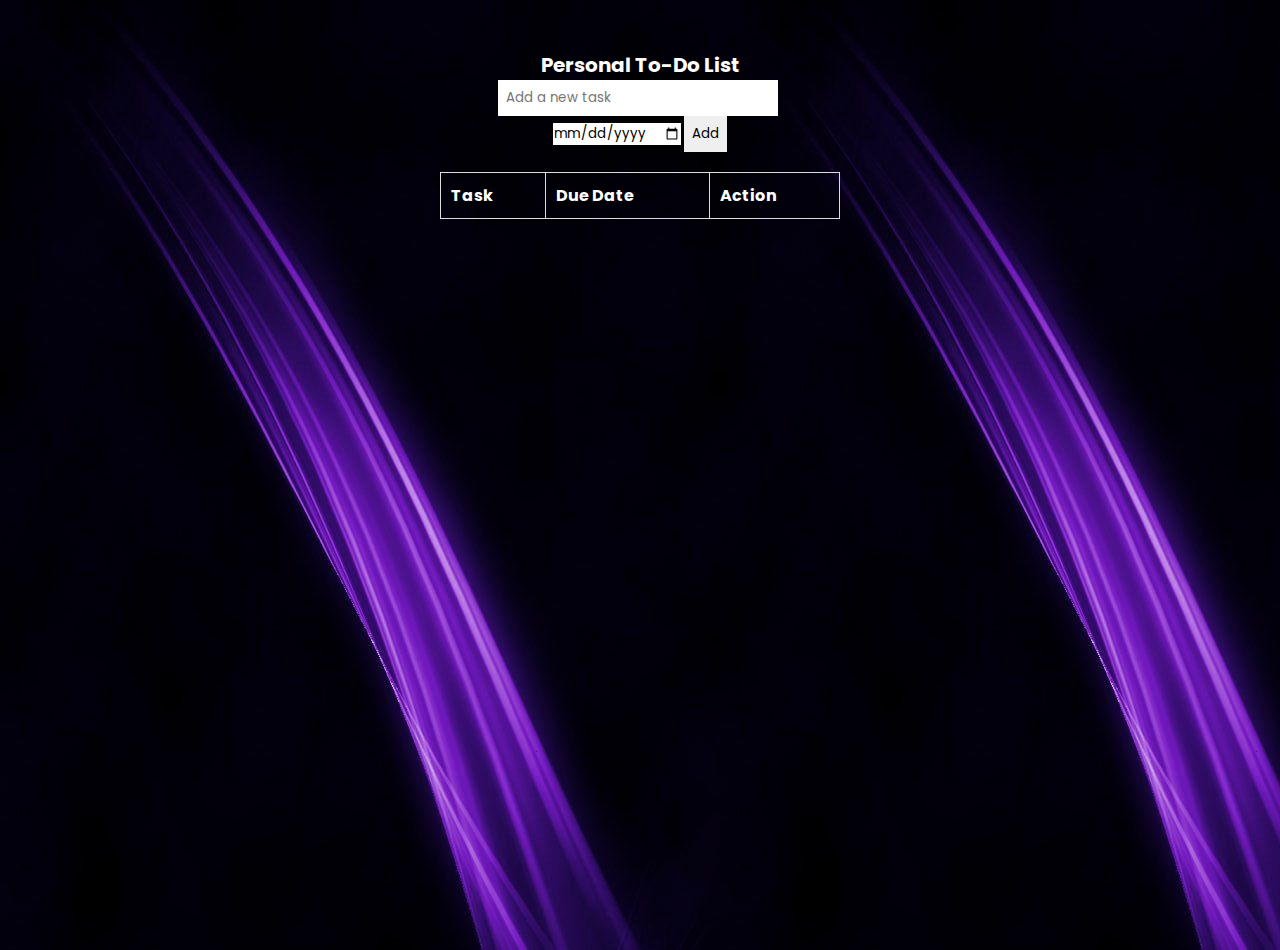
<file: PTDLA.html>
<link rel='stylesheet' href='project3.css.txt'>
<link rel='stylesheet' href='project3.js'>
<!DOCTYPE html>
<html lang="en">
<head>
    <meta charset="UTF-8">
    <meta http-equiv="X-UA-Compatible" content="IE=edge">
    <meta name="viewport" content="width=device-width, initial-scale=1.0">
    <link rel="stylesheet" href="style.css">
    <title>Personal To-Do List</title>
</head>
<body>
    <div class="container">
        <h1>Personal To-Do List</h1>
        <div class="input-container">
            <input type="text" id="taskInput" placeholder="Add a new task">
            <input type="date" id="dueDate">
            <button onclick="addTask()">Add</button>
        </div>
        <table id="taskTable">
            <thead>
                <tr>
                    <th>Task</th>
                    <th>Due Date</th>
                    <th>Action</th>
                </tr>
            </thead>
            <tbody id="taskList"></tbody>
        </table>
    </div>

<script src="project3.js"></script>
</body>
</html>
</file>
<file: style.css>
/* Import Google Fonts */
@import url('https://fonts.googleapis.com/css2?family=Poppins:wght@300;400;500;600;700;800;900&display=swap');

/* Reset default styles */
* {
    margin: 0;
    padding: 0;
    box-sizing: border-box;
    text-decoration: none;
    border: none;
    outline: none;
    scroll-behavior: smooth;
    font-family: 'Poppins', sans-serif;
}
@media (max-width: 768px) {
    body {
        font-size: 14px;
    }

    .home-img img,
    .about-img img,
    .portfolio-box img,
    .projects-container .projects-box img {
        width: 100%;
    }
    }

img {
    max-width: 100%;
    height: auto;
}

/* Root Variables */
:root {
    --bg-color: url('v.jpg');
    --second-bg-color: #3239;
    --text-color: white;
    --main-color: #0ef;
    --bg-size: cover;
}

body {
    background: var(--bg-color) center/cover;
    color: var(--text-color);
}

/* Global Styles */
html {
    font-size: 62.5%;
    overflow-x: hidden;
}

body {
    background: var(--bg-color);
    color: var(--text-color);
}

/* Header Styles */
.header {
    position: fixed;
    top: 0;
    left: 0;
    width: 100%;
    padding: 2rem 9%;
    background: var(--bg-color);
    display: flex;
    justify-content: space-between;
    align-items: center;
    z-index: 100;
}

.logo {
    font-size: 2.5rem;
    color: var(--text-color);
    font-weight: 600;
    cursor: default;
}

.navbar {
    display: flex;
    justify-content: center;
    align-items: center;
    background: var(--bg-color);
    padding: 1rem 0;
}

.navbar a {
    font-size: 1.7rem;
    color: var(--text-color);
    margin: 0 2rem;
    text-decoration: none;
    transition: 0.3s;
}

.navbar a:hover,
.navbar a.active {
    color: var(--main-color);
}

#menu-icon {
    font-size: 3.6rem;
    color: var(--text-color);
    display: block;
}

/* Mobile Menu Styles */
@media (max-width: 768px) {
    .navbar {
        display: none;
        flex-direction: column;
        position: absolute;
        width: 100%;
        background: var(--bg-color);
        top: 70px;
        text-align: center;
    }

    .navbar.show {
        display: flex;
    }

    .navbar a {
        margin: 1rem 0;
    }
}

/* Home Section Styles */
.home {
    display: flex;
    justify-content: center;
    align-items: center;
    min-height: 100vh;
    padding: 10rem 9% 2rem;
}
.home-content {
    text-align: center;
}
.home-img {
    margin-top: 2rem;
}

.home-img img {
    width: 70%;
    margin-right: 50px;
    margin-left: 70px;
    border-radius: 35px;
}

.home .resizable-image {
    width: 70%;
    height: auto;
}

.home-content h3 {
    font-size: 3.2rem;
    font-weight: 700;
    margin-bottom: 1rem;
}

.home-content h3:nth-of-type(2) {
    margin-bottom: 3rem;
}

span {
    color: var(--main-color);
}

.home-content h1 {
    font-size: 4.6rem;
    font-weight: 700;
    line-height: 1.3;
}

.home-content p {
    font-size: 1.6rem;
}

/* Social Media Styles */
.social-media a {
    display: inline-flex;
    justify-content: center;
    align-items: center;
    width: 4rem;
    height: 4rem;
    background: transparent;
    border: 0.2rem solid var(--main-color);
    border-radius: 50%;
    font-size: 2rem;
    color: var(--main-color);
    margin: 3rem 1.5rem 3rem 0;
    transition: 0.5s ease;
}

.social-media a:hover {
    background: var(--main-color);
    color: var(--second-bg-color);
    box-shadow: 0 1rem var(--main-color);
}

.social-media a i.bxl-instagram {
    background-color: purple;
    color: white;
    border-radius: 50%;
    padding: 0.5rem;
    margin: 0.5rem;
    transition: background-color 0.3s ease;
}

.social-media a i.bxl-instagram:hover {
    background-color: #bc2067;
}


/* Button Styles */
.btn {
    display: inline-block;
    padding: 1rem 2.8rem;
    background: var(--main-color);
    border-radius: 4rem;
    box-shadow: 0 0 1rem var(--main-color);
    font-size: 1.6rem;
    color: var(--text-color);
    letter-spacing: 0.1rem;
    font-weight: 600;
    transition: 0.5s ease;
}

.btn:hover {
    box-shadow: none;
    background-color: var(--main-color);
}

/* About Section Styles */
.about {
    display: flex;
    justify-content: center;
    align-items: center;
    gap: 2rem;
    background: var(--second-bg-color);
    padding: 5rem 5%;
}

.about-img img {
    width: 100%;
    max-width: 300px;
    height: auto;
    border-radius: 10px;
    box-shadow: 0 0 10px rgba(0, 0, 0, 0.3);
}

.about-content {
    flex: 1;
    max-width: 600px;
    margin-left: 20px;
}

/* Additional styling for the image frame */
.about-img-frame {
    width: 200px;
    height: 200px;
    overflow: hidden;
    border-radius: 50%;
    box-shadow: 0 4px 8px rgba(0, 0, 0, 0.1);
    margin-right: 20px;
}

.about-img-frame img {
    width: 100%;
    height: 100%;
    object-fit: cover;
    border-radius: 50%;
}

.heading {
    text-align: center;
    font-size: 4.5rem;
}

.about-content h2 {
    text-align: left;
    line-height: 1.2;
}

.about-content h3 {
    font-size: 2.6rem;
}

.about-content p {
    font-size: 1.6rem;
    margin: 2rem 0 3rem;
}

/* Read More Button Styles */
.more-text {
    display: none;
}

#read-more-btn {
    margin-top: 2rem;
    cursor: pointer;
    background-color: var(--second-bg-color);
    color: white;
    padding: 1rem 2rem;
    border: none;
    border-radius: 0.8rem;
    font-size: 1.6rem;
    transition: 0.5s ease;
}

#read-more-btn:hover {
    background-color: var(--second-bg-color);
}

/* Portfolio Section Styles */
.portfolio {
    background: var(--second-bg-color);
    padding: 5rem 5%;
}

.portfolio h2 {
    margin-bottom: 4rem;
    text-align: center;
}

.portfolio-container {
    display: grid;
    grid-template-columns: repeat(auto-fit, minmax(300px, 1fr));
    gap: 2.5rem;
    align-items: center;
}

.portfolio-box {
    position: relative;
    border-radius: 15px;
    overflow: hidden;
}

.portfolio-box img {
    width: 100%;
    transition: 0.5s ease;
}

.portfolio-box:hover img {
    transform: scale(1.1);
}

.portfolio-layer {
    position: absolute;
    bottom: 0;
    left: 0;
    width: 100%;
    height: 100%;
    background: linear-gradient(rgba(0, 0, 0, 0.1), var(--main-color));
    display: flex;
    justify-content: center;
    align-items: center;
    flex-direction: column;
    text-align: center;
    padding: 0 2rem;
    transform: translateY(100%);
    transition: 0.5s ease;
}

.portfolio-box:hover .portfolio-layer {
    transform: translateY(0);
}

.portfolio-layer h4 {
    font-size: 3rem;
}

.portfolio-layer p {
    font-size: 1.6rem;
    margin: 0.3rem 0 1rem;
}

.portfolio-layer a {
    display: inline-flex;
    justify-content: center;
    align-items: center;
    width: 5rem;
    height: 5rem;
    background: var(--text-color);
    border-radius: 50%;
}

.portfolio-layer a i {
    font-size: 2rem;
    color: var(--second-bg-color);
}

/* Projects Section Styles */
.projects h2 {
    margin-bottom: 5rem;
    text-align: center;
}

.projects-container {
    display: flex;
    justify-content: center;
    align-items: center;
    flex-wrap: wrap;
    gap: 2rem;
}

.projects-container .projects-box {
    flex: 1 1 30rem;
    background: var(--second-bg-color);
    padding: 3rem 2rem 4rem;
    border-radius: 2rem;
    text-align: center;
    border: 0.2rem solid var(--bg-color);
    transition: 0.5s ease;
    margin: 1rem;
    position: relative;
    overflow: hidden;
}

.projects-container .projects-box img {
    width: 70%;
    height: auto;
    max-height: 200px;
    object-fit: cover;
    border-radius: 1rem;
    transition: transform 0.5s ease;
}

.projects-container .projects-box:hover {
    border-color: var(--main-color);
    transform: scale(1.02);
    box-shadow: 0 4px 8px rgba(0, 0, 0, 0.1);
}

.projects-container .projects-box:hover img {
    transform: scale(1.1);
}

.projects-box i {
    font-size: 7rem;
    color: var(--main-color);
}

.projects-box h3 {
    font-size: 2.6rem;
}

.projects-box p {
    font-size: 1.6rem;
    margin: 1rem 0 3rem;
}

/* Portfolio Section Styles */
.portfolio {
    background: var(--second-bg-color);
    padding: 5rem 5%;
}

.portfolio h2 {
    margin-bottom: 4rem;
    text-align: center;
}

.portfolio-container {
    display: grid;
    grid-template-columns: repeat(3, 1fr);
    align-items: center;
    gap: 2.5rem;
}

.portfolio-container .portfolio-box {
    position: relative;
    border-radius: 2rem;
    box-shadow: 0 0 1rem var(--bg-color);
    overflow: hidden;
    display: flex;
}

.portfolio-box img {
    width: 100%;
    transition: 0.5s ease;
}

.portfolio-box:hover img {
    transform: scale(1.1);
}

.portfolio-box .portfolio-layer {
    position: absolute;
    bottom: 0;
    left: 0;
    width: 100%;
    height: 100%;
    background: linear-gradient(rgba(0, 0, 0, 0.1), var(--main-color));
    display: flex;
    justify-content: center;
    align-items: center;
    flex-direction: column;
    text-align: center;
    padding: 0 4rem;
    transform: translateY(100%);
    transition: 0.5s ease;
}

.portfolio-box:hover .portfolio-layer {
    transform: translateY(0);
}

.portfolio-layer h4 {
    font-size: 3rem;
}

.portfolio-layer p {
    font-size: 1.6rem;
    margin: 0.3rem 0 1rem;
}

.portfolio-layer a {
    display: inline-flex;
    justify-content: center;
    align-items: center;
    width: 5rem;
    height: 5rem;
    background: var(--text-color);
    border-radius: 50%;
}

.portfolio-layer a i {
    font-size: 2rem;
    color: var(--second-bg-color);
}

/* Contact Section Styles */
.contact h2 {
    margin-bottom: 3rem;
    text-align: center;
}

.contact form {
    max-width: 70rem;
    margin: 1rem auto;
    text-align: center;
    margin-bottom: 3rem;
}

.contact form .input-box {
    display: flex;
    justify-content: space-between;
    flex-wrap: wrap;
}

.contact form .input-box input,
.contact form textarea {
    width: 100%;
    padding: 1.5rem;
    font-size: 1.6rem;
    color: var(--text-color);
    background: var(--second-bg-color);
    border-radius: 0.8rem;
    margin: 0.7rem 0;
}

.contact form .input-box input {
    width: 49%;
}

.contact form textarea {
    resize: none;
}

.contact form .btn {
    margin-top: 2rem;
    cursor: pointer;
    background-color: var(--second-bg-color);
    color: white;
    padding: 1rem 2rem;
    border: none;
    border-radius: 0.8rem;
    font-size: 1.6rem;
    transition: 0.5s ease;
}

/* Footer Styles */
footer {
    background-color: var(--second-bg-color);
    color: var(--text-color);
    padding: 2rem 0;
    text-align: center;
    border-top: 1px solid var(--main-color);
}

footer p {
    font-size: 1.4rem;
    margin-bottom: 0;
}
</file>
